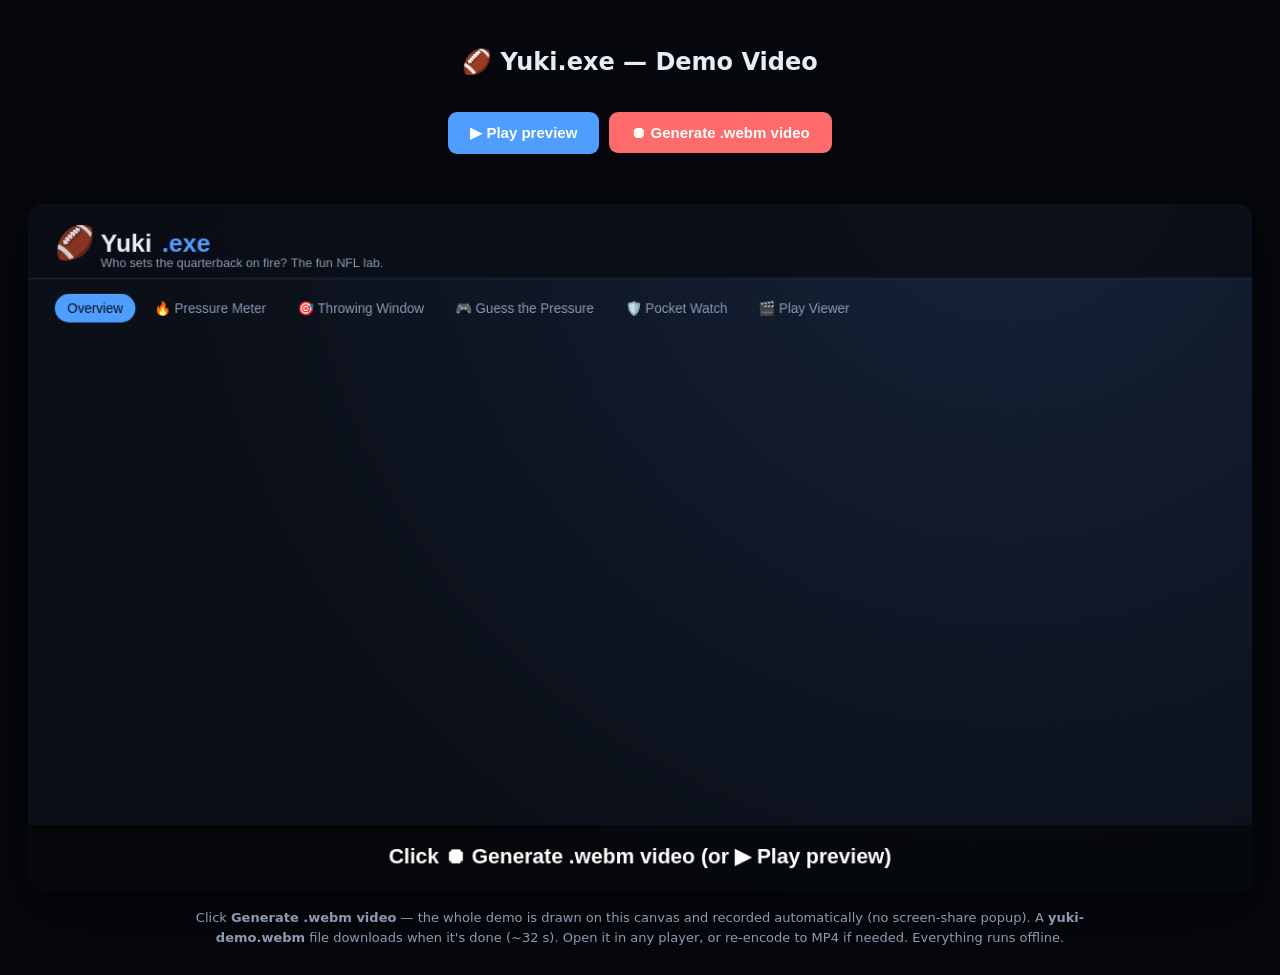
<file: demo.html>
<!DOCTYPE html>
<html lang="en">
<head>
<meta charset="UTF-8" />
<meta name="viewport" content="width=device-width, initial-scale=1.0" />
<title>Yuki.exe — Demo Video Generator</title>
<style>
  body{background:#05070c;color:#e6edf6;font-family:"Segoe UI",system-ui,sans-serif;
    display:flex;flex-direction:column;align-items:center;gap:16px;padding:20px;min-height:100vh}
  h2{font-weight:700}
  .bar{display:flex;gap:10px;align-items:center;flex-wrap:wrap;justify-content:center}
  button{background:#4f9dff;color:#fff;border:0;border-radius:9px;padding:12px 22px;font-size:15px;font-weight:700;cursor:pointer}
  button.rec{background:#ff6b6b}
  button:disabled{opacity:.5;cursor:default}
  .note{color:#8c9bb3;font-size:13px;max-width:900px;text-align:center;line-height:1.5}
  canvas{border-radius:14px;box-shadow:0 20px 60px rgba(0,0,0,.5);max-width:100%;height:auto;background:#0b0f17}
  #status{color:#37d6a0;font-size:13px;min-height:18px}
  a.dl{color:#4f9dff}
</style>
</head>
<body>
  <h2>🏈 Yuki.exe — Demo Video</h2>
  <div class="bar">
    <button id="play">▶ Play preview</button>
    <button id="rec" class="rec">⏺ Generate .webm video</button>
  </div>
  <div id="status"></div>
  <canvas id="c" width="1280" height="720"></canvas>
  <div class="note">
    Click <b>Generate .webm video</b> — the whole demo is drawn on this canvas and recorded
    automatically (no screen-share popup). A <b>yuki-demo.webm</b> file downloads when it's done
    (~32&nbsp;s). Open it in any player, or re-encode to MP4 if needed. Everything runs offline.
  </div>

<script>
const C=document.getElementById("c"),X=C.getContext("2d"),W=1280,H=720;
const COL={bg:"#0b0f17",panel:"#141b27",panel2:"#1b2433",border:"#243044",text:"#e6edf6",
  muted:"#8c9bb3",accent:"#4f9dff",accent2:"#37d6a0",danger:"#ff6b6b",warn:"#ffbf47",
  gold:"#ffd98a",cyan:"#45c2d9",purple:"#b78bff",green:"#7ee787"};
const sleep=ms=>new Promise(r=>setTimeout(r,ms));
function rr(x,y,w,h,r){X.beginPath();X.moveTo(x+r,y);X.arcTo(x+w,y,x+w,y+h,r);X.arcTo(x+w,y+h,x,y+h,r);
  X.arcTo(x,y+h,x,y,r);X.arcTo(x,y,x+w,y,r);X.closePath();}

// ---- persistent chrome (header + tabs) ----
const TABS=[["Overview","#4f9dff"],["🔥 Pressure Meter","#ffbf47"],["🎯 Throwing Window","#45c2d9"],
  ["🎮 Guess the Pressure","#b78bff"],["🛡️ Pocket Watch","#7ee787"],["🎬 Play Viewer","#4f9dff"]];
function drawChrome(activeIdx){
  X.fillStyle=COL.bg;X.fillRect(0,0,W,H);
  // soft glow
  const g=X.createRadialGradient(W*.8,-60,0,W*.8,-60,900);g.addColorStop(0,"#16233b");g.addColorStop(1,COL.bg);
  X.fillStyle=g;X.fillRect(0,0,W,H);
  // header
  X.fillStyle="rgba(10,14,22,.85)";X.fillRect(0,0,W,78);
  X.strokeStyle=COL.border;X.beginPath();X.moveTo(0,78);X.lineTo(W,78);X.stroke();
  X.font="34px sans-serif";X.textAlign="left";X.fillText("🏈",28,52);
  X.fillStyle=COL.text;X.font="bold 26px sans-serif";X.fillText("Yuki",76,50);
  X.fillStyle=COL.accent;X.font="bold 26px sans-serif";X.fillText(".exe",140,50);
  X.fillStyle=COL.muted;X.font="13px sans-serif";X.fillText("Who sets the quarterback on fire? The fun NFL lab.",76,66);
  // tabs
  let tx=28;X.font="14px sans-serif";
  TABS.forEach((t,i)=>{const w=X.measureText(t[0]).width+26;
    if(i===activeIdx){X.fillStyle=t[1];rr(tx,94,w,30,15);X.fill();X.fillStyle="#06121f";}
    else{X.fillStyle=COL.muted;}
    X.textAlign="left";X.fillText(t[0],tx+13,114);tx+=w+7;});
}
function caption(t){
  X.fillStyle="rgba(0,0,0,.55)";X.fillRect(0,H-70,W,70);
  X.fillStyle="#fff";X.font="bold 22px sans-serif";X.textAlign="center";X.fillText(t,W/2,H-30);
}
function progress(p){X.fillStyle=COL.accent;X.fillRect(0,0,W*p,4);}

// ---- scene renderers (take a 0..1 anim t) ----
function card(x,y,w,h,val,lbl,color){
  X.fillStyle=COL.panel2;rr(x,y,w,h,12);X.fill();X.strokeStyle=COL.border;X.stroke();
  X.fillStyle=color||COL.text;X.font="bold 34px sans-serif";X.textAlign="left";X.fillText(val,x+20,y+48);
  X.fillStyle=COL.muted;X.font="13px sans-serif";X.fillText(lbl,x+20,y+72);
}
function sceneOverview(t){
  drawChrome(0);
  const cards=[["122","🏟️ Games",COL.text],["8,557","🎯 Plays",COL.text],
    ["61.1%","✅ Completions",COL.accent2],["4,322","💥 Pressures",COL.danger]];
  const cw=288,gap=16,x0=28,y=150;
  cards.forEach((c,i)=>{if(t*4>i)card(x0+i*(cw+gap),y,cw,96,c[0],c[1],c[2]);});
  X.fillStyle=COL.text;X.font="bold 22px sans-serif";X.textAlign="left";
  X.fillText("⚡ 3 original metrics · 2 mini-games · live replay",28,300);
  X.fillStyle=COL.muted;X.font="15px sans-serif";
  X.fillText("Turning raw NFL player-tracking into pressure, coverage & pocket insight.",28,330);
  X.fillText("Built from scratch — zero dependencies, runs offline.",28,354);
  const sc=["😎 Chilling","🙂 Manageable","😬 Hot","🔥 Blazing","💀 Inferno"];
  let sx=28;X.font="14px sans-serif";
  sc.forEach((s,i)=>{if(t*6>i+1){const w=X.measureText(s).width+20;X.fillStyle=COL.panel2;rr(sx,400,w,30,15);X.fill();
    X.strokeStyle=COL.border;X.stroke();X.fillStyle=COL.text;X.textAlign="left";X.fillText(s,sx+10,420);sx+=w+8;}});
}
const RUSH=[["🥇","Vita Vea","NT",529.8,"👹 The Nightmare"],["🥈","Javon Hargrave","DT",508.6,"🌋 The Volcano"],
  ["🥉","T.J. Watt","OLB",501.1,"⚡ The Lightning"],["#4","Arik Armstead","DE",480.6,"🛠️ The Grinder"],
  ["#5","Nick Bosa","DE",470.4,"👻 The Ghost"],["#6","Shaquil Barrett","OLB",449.6,"⚡ The Lightning"]];
function scenePPI(t){
  drawChrome(1);
  X.fillStyle=COL.text;X.font="bold 20px sans-serif";X.textAlign="left";
  X.fillText("🔥 The Pressure Meter — who brings the most heat?",28,160);
  X.fillStyle=COL.muted;X.font="13px sans-serif";
  X.fillText("A 0–100 score from the tracking geometry (how close & fast rushers reach the QB).",28,184);
  RUSH.forEach((r,i)=>{const appear=Math.min(1,Math.max(0,t*7-i));if(appear<=0)return;
    const y=205+i*72;X.globalAlpha=appear;
    X.fillStyle=COL.panel2;rr(28,y,1224,60,10);X.fill();X.strokeStyle=COL.border;X.stroke();
    X.fillStyle=COL.text;X.font="bold 20px sans-serif";X.textAlign="left";X.fillText(r[0],44,y+38);
    X.font="bold 16px sans-serif";X.fillText(r[1],90,y+30);
    X.fillStyle=COL.muted;X.font="12px sans-serif";X.fillText(r[2],90,y+48);
    // bar
    const bw=440*(r[3]/529.8)*appear;X.fillStyle=COL.panel;rr(320,y+22,440,16,8);X.fill();
    const grd=X.createLinearGradient(320,0,760,0);grd.addColorStop(0,COL.warn);grd.addColorStop(1,COL.danger);
    X.fillStyle=grd;rr(320,y+22,bw,16,8);X.fill();
    X.fillStyle=COL.text;X.font="13px sans-serif";X.fillText(r[3].toFixed(0),770,y+35);
    X.fillStyle=COL.gold;X.font="bold 14px sans-serif";X.textAlign="right";X.fillText(r[4],1236,y+37);
    X.globalAlpha=1;});
}
const PROW=[["😶 Covered at release",47,COL.danger],["⚡ 0.1–0.5 s",77,COL.accent2],
  ["🙂 0.6–1.0 s",78,COL.accent2],["👍 1.1–2.0 s",77,COL.accent2],["🕰️ > 2 s",72,COL.accent2]];
function sceneProw(t){
  drawChrome(2);
  X.fillStyle=COL.text;X.font="bold 20px sans-serif";X.textAlign="left";
  X.fillText("🎯 Throwing Window — open AT the throw matters, duration doesn't 🤯",28,160);
  X.fillStyle=COL.muted;X.font="13px sans-serif";
  X.fillText("Completion rate of the targeted receiver by how long his window had been open:",28,184);
  PROW.forEach((p,i)=>{const y=225+i*80;const full=620*(p[1]/100);const bw=full*Math.min(1,t*1.6);
    X.fillStyle=COL.text;X.font="15px sans-serif";X.textAlign="left";X.fillText(p[0],28,y+30);
    X.fillStyle=COL.panel;rr(300,y+10,620,34,8);X.fill();
    X.fillStyle=p[2];rr(300,y+10,bw,34,8);X.fill();
    X.fillStyle=COL.text;X.font="bold 16px sans-serif";X.fillText(p[1]+"%",310+full,y+33);});
  if(t>.7){X.fillStyle=COL.gold;X.font="italic 15px sans-serif";X.textAlign="center";
    X.fillText("+29 points if open — but an older window is NOT a better window.",W/2,H-90);}
}
// field animation shared by game + viewer
function makePlay(){const qb={x:860,y:360};const P=[{x:860,y:360,off:1,n:"12"}];
  for(let i=0;i<5;i++)P.push({x:770,y:230+i*65,off:1,n:""});
  P.push({x:600,y:210,off:1,n:"13"},{x:540,y:520,off:1,n:"10"});
  const rush=[{x:720,y:210,n:"99"},{x:720,y:300,n:"90"},{x:720,y:400,n:"55"},{x:720,y:500,n:"91"}];
  rush.forEach(r=>P.push({...r,off:0,rush:1}));P.push({x:860,y:360,ball:1});
  return {qb,P,start:P.map(p=>({...p}))};}
function drawFieldArea(play,t,y0,hh){
  const {qb,P,start}=play;const x0=28,w=1224;
  X.fillStyle="#1f6b35";rr(x0,y0,w,hh,10);X.fill();
  X.save();rr(x0,y0,w,hh,10);X.clip();
  X.strokeStyle="rgba(255,255,255,.4)";X.lineWidth=1;
  for(let i=1;i<14;i++){X.beginPath();X.moveTo(x0+w*i/14,y0);X.lineTo(x0+w*i/14,y0+hh);X.stroke();}
  // move rushers toward QB
  P.forEach((p,i)=>{if(p.rush){const s=start[i];p.x=s.x+(qb.x-40-s.x)*t*.95;p.y=s.y+(qb.y-s.y)*t*.5;}});
  let top=null,md=1e9;P.forEach(p=>{if(p.rush){const d=Math.hypot(p.x-qb.x,p.y-qb.y);if(d<md){md=d;top=p;}}});
  const gauge=Math.min(100,Math.max(0,(140-md)/120*100))*Math.min(1,t*1.1);
  if(top&&gauge>8){const g=gauge/100;X.strokeStyle=`rgba(255,${(180-g*150)|0},60,${.3+g*.5})`;
    X.lineWidth=1+g*5;X.setLineDash([5,5]);X.beginPath();X.moveTo(top.x,top.y);X.lineTo(qb.x,qb.y);X.stroke();X.setLineDash([]);
    X.strokeStyle=`rgba(255,190,70,${.4+g*.5})`;X.lineWidth=3;X.beginPath();X.arc(top.x,top.y,16+5*Math.sin(t*20),0,7);X.stroke();}
  P.forEach(p=>{X.beginPath();X.arc(p.x,p.y,11,0,7);
    X.fillStyle=p.ball?"#8a5a28":(p.off?COL.accent:COL.danger);X.fill();
    X.strokeStyle=p===top?"#ffbe46":"rgba(0,0,0,.5)";X.lineWidth=p===top?3:1;X.stroke();
    if(!p.ball){X.fillStyle="#fff";X.font="bold 11px sans-serif";X.textAlign="center";X.textBaseline="middle";
      X.fillText(p.n||"",p.x,p.y);X.textBaseline="alphabetic";}});
  X.restore();return gauge;
}
let gamePlay=makePlay();
function sceneGame(t){
  drawChrome(3);
  X.fillStyle=COL.text;X.font="bold 20px sans-serif";X.textAlign="left";X.fillText("🎮 Guess the Pressure!",28,155);
  X.fillStyle=COL.text;X.font="bold 15px sans-serif";X.textAlign="center";X.fillText("Score: 5 / 3 · Streak: 4 🔥",W/2,150);
  drawFieldArea(gamePlay,Math.min(1,t*1.2),175,330);
  // choices
  const ch=["😎 Chilling","🙂 Manageable","😬 Hot","🔥 Blazing","💀 Inferno"];let cx=250;
  X.font="14px sans-serif";
  ch.forEach((c,i)=>{const w=X.measureText(c).width+28;const reveal=t>.85;
    X.fillStyle=reveal&&i===4?"#1f7a4d":COL.panel2;rr(cx,540,w,38,9);X.fill();
    X.strokeStyle=reveal&&i===4?COL.accent2:COL.border;X.stroke();
    X.fillStyle=COL.text;X.textAlign="left";X.fillText(c,cx+14,564);cx+=w+10;});
  if(t>.9){X.fillStyle=COL.accent2;X.font="bold 15px sans-serif";X.textAlign="center";
    X.fillText("🎉 Perfect! It was 💀 Inferno (100/100). +2 points!",W/2,610);}
}
const PW=[["💥 Pocket breaks → QB pressured",65,COL.danger],["🛡️ Pocket holds → QB pressured",18,COL.accent2]];
function scenePw(t){
  drawChrome(4);
  X.fillStyle=COL.text;X.font="bold 20px sans-serif";X.textAlign="left";
  X.fillText("🛡️ Pocket Watch — will the pocket break, where, and who breaks through?",28,160);
  X.fillStyle=COL.muted;X.font="13px sans-serif";
  X.fillText('The "Open Lane" metric: a clean path from a rusher to the QB. Validated without PFF labels.',28,186);
  PW.forEach((p,i)=>{const y=245+i*90;const full=560*(p[1]/100);const bw=full*Math.min(1,t*1.6);
    X.fillStyle=COL.text;X.font="15px sans-serif";X.textAlign="left";X.fillText(p[0],28,y+28);
    X.fillStyle=COL.panel;rr(430,y+6,560,34,8);X.fill();X.fillStyle=p[2];rr(430,y+6,bw,34,8);X.fill();
    X.fillStyle=COL.text;X.font="bold 16px sans-serif";X.fillText(p[1]+"%",440+full,y+29);});
  if(t>.6){X.fillStyle=COL.gold;X.font="15px sans-serif";X.textAlign="center";
    X.fillText("Lane Win Rate leaders: Shaquil Barrett · Demarcus Lawrence · T.J. Watt · Cameron Heyward",W/2,H-95);}
}
let viewPlay=makePlay();
function sceneViewer(t){
  drawChrome(5);
  X.fillStyle=COL.text;X.font="bold 20px sans-serif";X.textAlign="left";X.fillText("🎬 Animated Replay — TB ⚔️ DAL",28,158);
  const gauge=drawFieldArea(viewPlay,Math.min(1,t*1.1),180,350);
  // live pressure meter
  const g=Math.round(gauge),my=560;
  X.fillStyle=COL.muted;X.font="14px sans-serif";X.textAlign="left";X.fillText("🌡️ Pressure on the QB",28,my+20);
  X.fillStyle=COL.panel2;rr(230,my+6,900,20,10);X.fill();X.strokeStyle=COL.border;X.stroke();
  X.fillStyle=g>=66?COL.danger:g>=33?COL.warn:COL.accent2;rr(230,my+6,900*g/100,20,10);X.fill();
  X.fillStyle=COL.text;X.font="bold 18px sans-serif";X.textAlign="left";X.fillText(g,1145,my+23);
}

// ---- timeline ----
const SCENES=[
  [sceneOverview,3200,"Yuki.exe — turn NFL tracking data into fun insight 🏈"],
  [scenePPI,4200,"🔥 Pressure Meter — elite rushers rise to the top (eye-test approved)"],
  [sceneProw,4000,"🎯 Throwing Window — a surprising truth about being 'open'"],
  [sceneGame,4200,"🎮 Guess the Pressure — watch a real play, then call it!"],
  [scenePw,4000,"🛡️ Pocket Watch — a 3-step guessing mini-game"],
  [sceneViewer,4600,"🎬 Animated Replay — the pressure gauge rises live 🟡"],
];
const TOTAL=SCENES.reduce((s,x)=>s+x[1],0)+1500;
let running=false;
async function runDemo(){
  if(running)return;running=true;gamePlay=makePlay();viewPlay=makePlay();
  const t0=performance.now();let done=0;
  for(const [fn,dur,cap] of SCENES){
    const s=performance.now();
    while(performance.now()-s<dur){
      const t=(performance.now()-s)/dur;fn(t);caption(cap);progress((done+(performance.now()-s))/TOTAL);
      await sleep(33);
    }
    done+=dur;
  }
  // outro
  const s=performance.now();
  while(performance.now()-s<1500){drawChrome(5);
    X.fillStyle=COL.text;X.font="bold 30px sans-serif";X.textAlign="center";
    X.fillText("🏈 Yuki.exe",W/2,H/2-20);
    X.fillStyle=COL.muted;X.font="17px sans-serif";
    X.fillText("Download it on GitHub Releases — one click. 🎉",W/2,H/2+20);
    progress(1);await sleep(33);}
  running=false;
}
document.getElementById("play").onclick=()=>runDemo();

// ---- record the canvas directly (no screen-share popup) ----
document.getElementById("rec").onclick=async()=>{
  const btn=document.getElementById("rec");const st=document.getElementById("status");
  if(!C.captureStream){st.textContent="This browser can't capture a canvas. Use ▶ Play preview + a screen recorder.";return;}
  btn.disabled=true;document.getElementById("play").disabled=true;
  st.textContent="⏺ Recording… the demo is playing, please wait (~32 s).";
  const stream=C.captureStream(30);
  const mime=["video/webm;codecs=vp9","video/webm;codecs=vp8","video/webm"].find(m=>MediaRecorder.isTypeSupported(m))||"video/webm";
  const rec=new MediaRecorder(stream,{mimeType:mime,videoBitsPerSecond:6000000});
  const chunks=[];rec.ondataavailable=e=>e.data.size&&chunks.push(e.data);
  rec.onstop=()=>{const blob=new Blob(chunks,{type:"video/webm"});const url=URL.createObjectURL(blob);
    const a=document.createElement("a");a.href=url;a.download="yuki-demo.webm";a.click();
    st.innerHTML='✅ Done! <a class="dl" href="'+url+'" download="yuki-demo.webm">download yuki-demo.webm</a> &nbsp;('+(blob.size/1048576).toFixed(1)+' MB)';
    btn.disabled=false;document.getElementById("play").disabled=false;};
  rec.start();
  await runDemo();
  await sleep(300);rec.stop();
};
// draw a first frame so the canvas isn't blank
drawChrome(0);caption("Click ⏺ Generate .webm video (or ▶ Play preview)");
</script>
</body>
</html>
</file>
